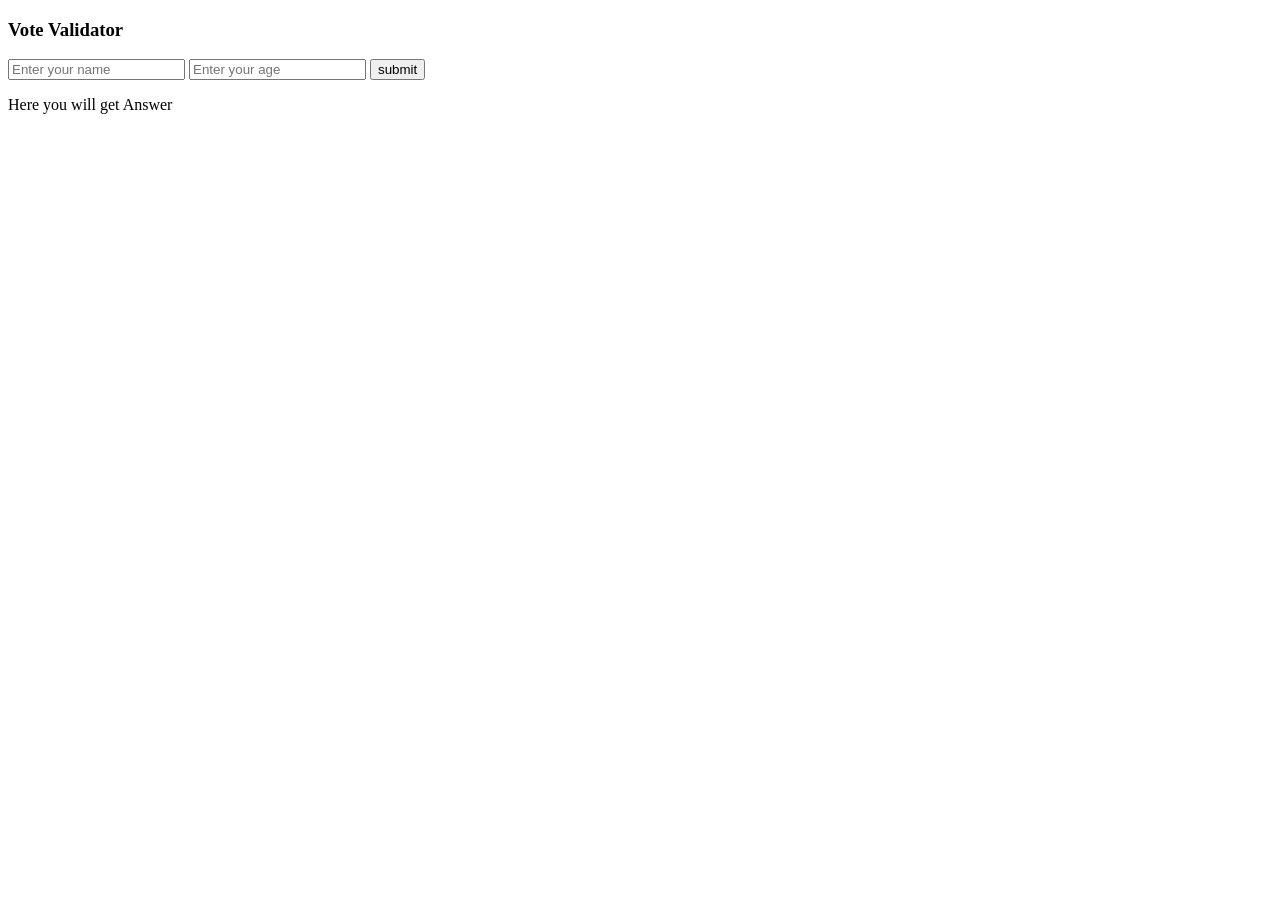
<file: vote.html>
<!DOCTYPE html>
<html lang="en">
<head>
    <meta charset="UTF-8">
    <meta name="viewport" content="width=device-width, initial-scale=1.0">
    <title>Document</title>
</head>
<body>
    <h3>Vote Validator</h3>
    <input type="text" name="" id="name" placeholder="Enter your name">
    <input type="number" name="" id="age" placeholder="Enter your age">
    <button onClick="vote()">submit</button>
    <p id="Answer"  >Here you will get Answer</p>
    <script src="vote.js"></script>
</body>
</html>
</file>
